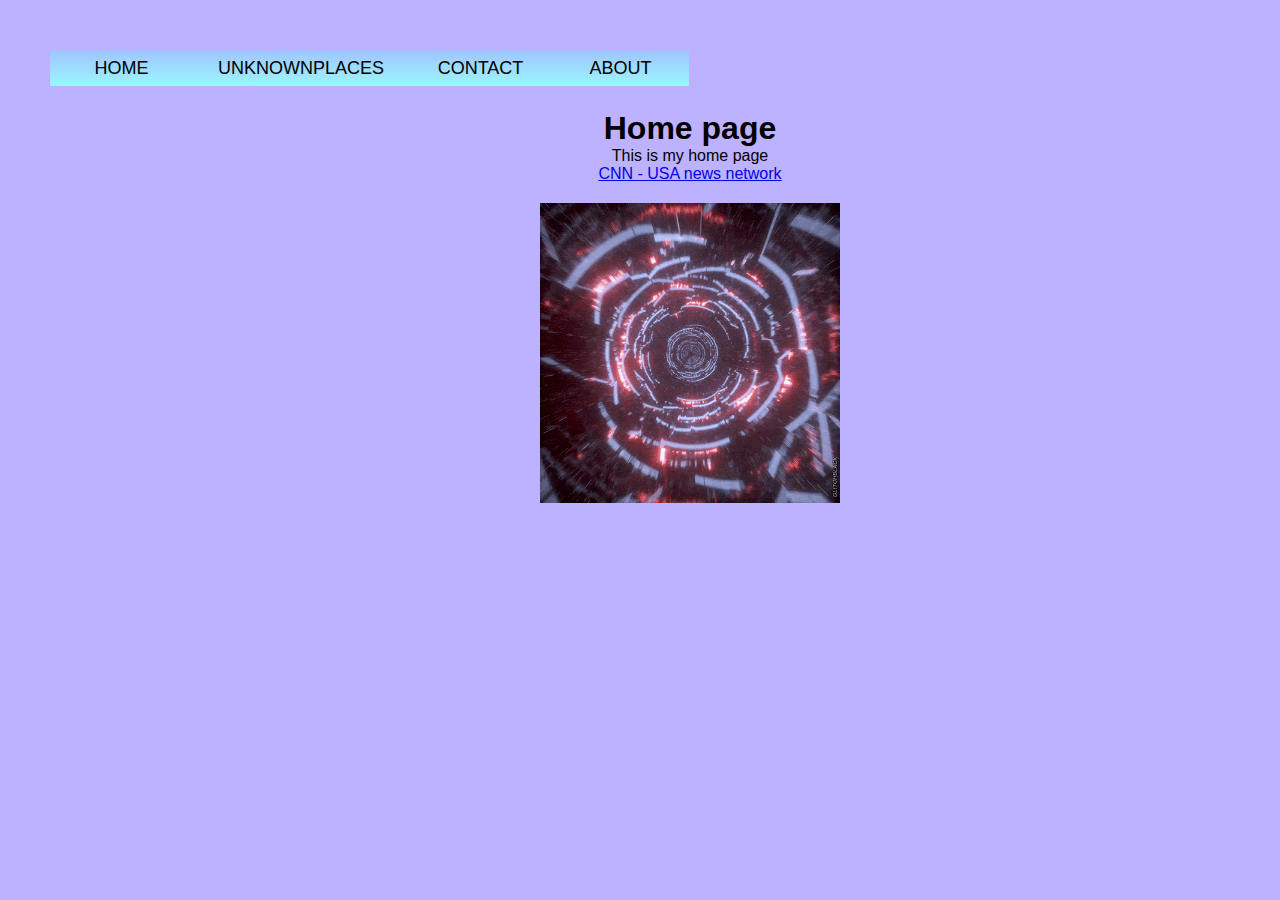
<file: index.html>
<html>
<head>
    <meta charset="utf-8">
    <meta http-equiv="X-UA-Compatible" content="IE=edge">
    <title>HOME</title>
    <meta name="viewport" content="width=device-width, initial-scale=1">
    <link rel="stylesheet" type="text/css" href="index.css">
    
</head>
<body>
    
    <div class="container">
        <ul class="menu">
            <li><a href="index.html">home</a></li>
            <li><a href="#">UnknownPlaces</a>
                <ul class="submenu">
                    <li><a href="Clone.html">Clone</a></li>
                    <li><a href="#">two</a></li>
                    <li><a href="#">three</a></li>
                    <li><a href="#">four</a></li>
                    <li><a href="#">five</a></li>
                    <li><a href="#">six</a></li>
                </ul>
            </li>
            <li><a href="#">Contact</a>
                <ul class="submenu">
                    <li><a href="#">one</a></li>
                    <li><a href="#">two</a></li>
                    <li><a href="#">three</a></li>
                    <li><a href="#">four</a></li>
                    <li><a href="#">five</a></li>
                    <li><a href="#">six</a></li>
                </ul>
            </li>
            <li><a href="#">About</a>
                <ul class="submenu">
                    <li><a href="#">one</a></li>
                    <li><a href="#">two</a></li>
                    <li><a href="#">three</a></li>
                    <li><a href="#">four</a></li>
                    <li><a href="#">five</a></li>
                    <li><a href="#">six</a></li>
                </ul>
            </li>
            
    </div>
    
        
        
    
        
    <div class="container">
        <h1>Home page</h1>
        <p>This is my home page</p>
        <a href="http://www.cnn.com" target="_blank">CNN - USA news network</a><br>
        <img src="giphy.gif" style="width: 300px; padding: 20px;">
    </div>

</body>

</html>
</file>
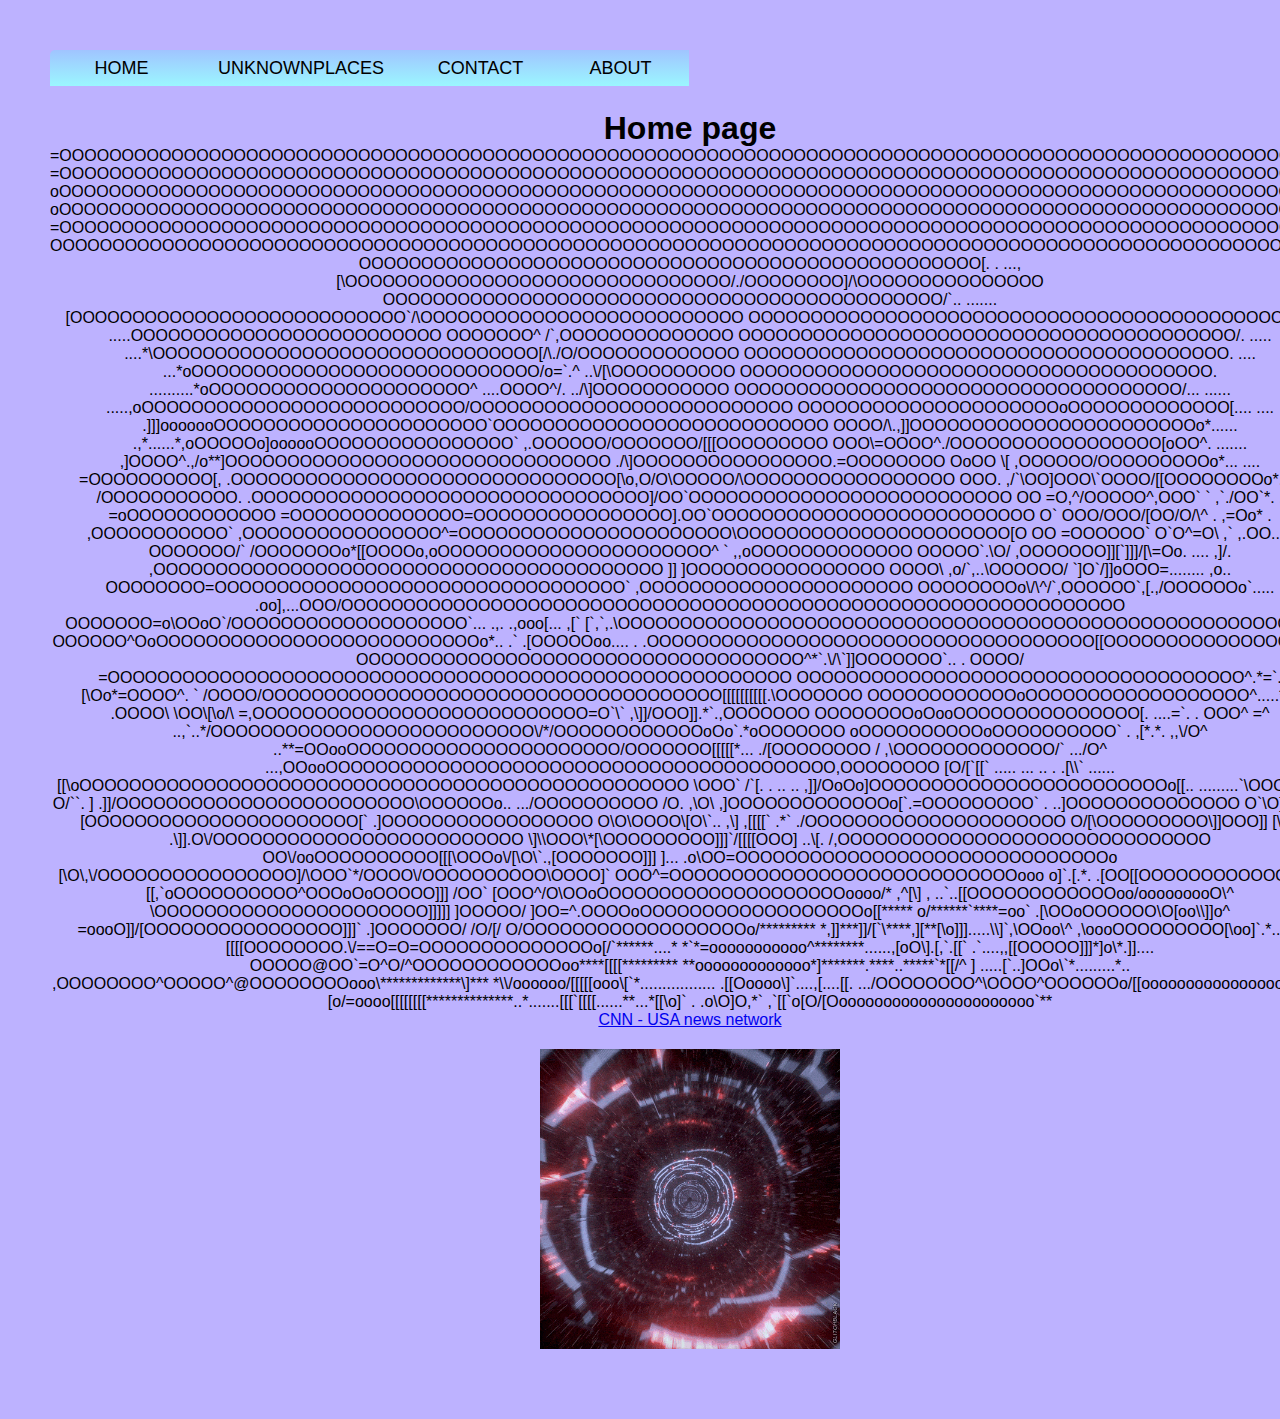
<file: Clone.html>
<html>
<head>
    <meta charset="utf-8">
    <meta http-equiv="X-UA-Compatible" content="IE=edge">
    <title>CLONE</title>
    <meta name="viewport" content="width=device-width, initial-scale=1">
    <link rel="stylesheet" type="text/css" href="index.css">
    
</head>
<body>
    
    <div class="container">
        <ul class="menu">
            <li><a href="index.html">home</a></li>
            <li><a href="#">UnknownPlaces</a>
                <ul class="submenu">
                    <li><a href="Clone.html">Clone</a></li>
                    <li><a href="#">two</a></li>
                    <li><a href="#">three</a></li>
                    <li><a href="#">four</a></li>
                    <li><a href="#">five</a></li>
                    <li><a href="#">six</a></li>
                </ul>
            </li>
            <li><a href="#">Contact</a>
                <ul class="submenu">
                    <li><a href="#">one</a></li>
                    <li><a href="#">two</a></li>
                    <li><a href="#">three</a></li>
                    <li><a href="#">four</a></li>
                    <li><a href="#">five</a></li>
                    <li><a href="#">six</a></li>
                </ul>
            </li>
            <li><a href="#">About</a>
                <ul class="submenu">
                    <li><a href="#">one</a></li>
                    <li><a href="#">two</a></li>
                    <li><a href="#">three</a></li>
                    <li><a href="#">four</a></li>
                    <li><a href="#">five</a></li>
                    <li><a href="#">six</a></li>
                </ul>
            </li>
            
    </div>
    
        
        
    
        
    <div class="container">
        <h1>Home page</h1>
        <p>
=OOOOOOOOOOOOOOOOOOOOOOOOOOOOOOOOOOOOOOOOOOOOOOOOOOOOOOOOOOOOOOOOOOOOOOOOOOOOOOOOOOOOOOOOOOOOOOOOOOOOOOOOOOOOOOOOOOOOOOOOOOO\
=OOOOOOOOOOOOOOOOOOOOOOOOOOOOOOOOOOOOOOOOOOOOOOOOOOOOOOOOOOOOOOOOOOOOOOOOOOOOOOOOOOOOOOOOOOOOOOOOOOOOOOOOOOOOOOOOOOOOOOOOOOOO
oOOOOOOOOOOOOOOOOOOOOOOOOOOOOOOOOOOOOOOOOOOOOOOOOOOOOOOOOOOOOOOOOOOOOOOOOOOOOOOOOOOOOOOOOOOOOOOOOOOOOOOOOOOOOOOOOOOOOOOOOOOOO
oOOOOOOOOOOOOOOOOOOOOOOOOOOOOOOOOOOOOOOOOOOOOOOOOOOOOOOOOOOOOOOOOOOOOOOOOOOOOOOOOOOOOOOOOOOOOOOOOOOOOOOOOOOOOOOOOOOOOOOOOOOOO
=OOOOOOOOOOOOOOOOOOOOOOOOOOOOOOOOOOOOOOOOOOOOOOOOOOOOOOOOOOOOOOOOOOOOOOOOOOOOOOOOOOOOOOOOOOOOOOOOOOOOOOOOOOOOOOOOOOOOOOOOOOOO
OOOOOOOOOOOOOOOOOOOOOOOOOOOOOOOOOOOOOOOOOOOOOOOOOOOOOOOOOOOOOOOOOOOOOOOOOOOOOOOOOOOOOOOOOOOOOOOOOOOOOOOOOOOO\OOOOOOOOOOOOOOOO
OOOOOOOOOOOOOOOOOOOOOOOOOOOOOOOOOOOOOOOOOOOOOOOOOO[.    .  ...,[\OOOOOOOOOOOOOOOOOOOOOOOOOOOOOOO/./OOOOOOOO]/\OOOOOOOOOOOOOOO
OOOOOOOOOOOOOOOOOOOOOOOOOOOOOOOOOOOOOOOOOOOOO/`..            .......[OOOOOOOOOOOOOOOOOOOOOOOOOOO`/\OOOOOOOOOOOOOOOOOOOOOOOOOO
OOOOOOOOOOOOOOOOOOOOOOOOOOOOOOOOOOOOOOOOOOO[.                ....  .....OOOOOOOOOOOOOOOOOOOOOOOOO  OOOOOOO^ /`,OOOOOOOOOOOOOO
OOOOOOOOOOOOOOOOOOOOOOOOOOOOOOOOOOOOOOOO/.                   .....  ....*\OOOOOOOOOOOOOOOOOOOOOOOOOOOOOOO[/\./O/OOOOOOOOOOOOO
OOOOOOOOOOOOOOOOOOOOOOOOOOOOOOOOOOOOOOO.                     ....    ...*oOOOOOOOOOOOOOOOOOOOOOOOOOOOO/o=`.^ ..\/[\OOOOOOOOOO
OOOOOOOOOOOOOOOOOOOOOOOOOOOOOOOOOOOOOO.                      ..........*oOOOOOOOOOOOOOOOOOOOOO^ ....OOOO^/.  ../\]OOOOOOOOOOO
OOOOOOOOOOOOOOOOOOOOOOOOOOOOOOOOOOOO/...                  ...... .....,oOOOOOOOOOOOOOOOOOOOOOOOOOO/OOOOOOOOOOOOOOOOOOOOOOOOOO
OOOOOOOOOOOOOOOOOOOOOoOOOOOOOOOOOOO[....                  ....   .]]]ooooooOOOOOOOOOOOOOOOOOOOOOO`OOOOOOOOOOOOOOOOOOOOOOOOOOO
OOOO/\.,]]OOOOOOOOOOOOOOOOOOOOOOOo*......            .,*......*,oOOOOOo]oooooOOOOOOOOOOOOOOOO`  ,.OOOOOO/OOOOOOO/[[[OOOOOOOOO
OOO\=OOOO^./OOOOOOOOOOOOOOOOO[oOO^. .......      ,]OOOO^.,/o**]OOOOOOOOOOOOOOOOOOOOOOOOOOOOOOO ./\]OOOOOOOOOOOOOOOO.=OOOOOOOO
OoOO     \[    ,OOOOOO/OOOOOOOOOo*...  ....   =OOOOOOOOOO[,  .OOOOOOOOOOOOOOOOOOOOOOOOOOOOOOO[\o,O/O\OOOOO/\OOOOOOOOOOOOOOOOO
OOO. ,/`\OO]OOO\`OOOO/[[OOOOOOOOo*..     ..  /OOOOOOOOOOO.   .OOOOOOOOOOOOOOOOOOOOOOOOOOOOOOOO]/OO`OOOOOOOOOOOOOOOOOOOOOOOOOO
OO  =O,^/OOOOO^,OOO`     ` ,`./OO`*.     .  =oOOOOOOOOOOOO    =OOOOOOOOOOOOOO=OOOOOOOOOOOOOOOO].OO`OOOOOOOOOOOOOOOOOOOOOOOOOO
O` OOO/OOO/[OO/O/\^      .    ,=Oo*      .  ,OOOOOOOOOOO`  ,OOOOOOOOOOOOOOOO^=OOOOOOOOOOOOOOOOOOOOOO\OOOOOOOOOOOOOOOOOOOOOO[O
OO =OOOOOO`  O`O^=O\      ,`  ,.OO..    ..    OOOOOOO/`    /OOOOOOOo*[[OOOOo,oOOOOOOOOOOOOOOOOOOOOOO^      ` ,,oOOOOOOOOOOOOO
OOOOO`.\O/    ,OOOOOOO]][`]]]/[\=Oo.   ....        ,]/.   ,OOOOOOOOOOOOOOOOOOOOOOOOOOOOOOOOOOOOOOOOO   ]]   ]OOOOOOOOOOOOOOOO
OOOO\  ,o/`,..\OOOOOO/ `]O`/]]oOOO=........        ,o..   OOOOOOOO=OOOOOOOOOOOOOOOOOOOOOOOOOOOOOOOOO` ,OOOOOOOOOOOOOOOOOOOOOO
OOOOOOOOo\/\^/`,OOOOOO`,[.,/OOOOOOo`.....         .oo],...OOO/OOOOOOOOOOOOOOOOOOOOOOOOOOOOOOOOOOOOOOOOOOOOOOOOOOOOOOOOOOOOOOO
OOOOOOO=o\OOoO`/OOOOOOOOOOOOOOOOOOO`... .,.     .,ooo[... ,[` [`,`,.\OOOOOOOOOOOOOOOOOOOOOOOOOOOOOOOOOOOOOOOOOOOOOOOOOOOOOOOO
OOOOOO^OoOOOOOOOOOOOOOOOOOOOOOOOOOOo*.. .`  .[OOOOOoo....     .     .OOOOOOOOOOOOOOOOOOOOOOOOOOOOOOOOOOOO[[OOOOOOOOOOOOOOOOOO
OOOOOOOOOOOOOOOOOOOOOOOOOOOOOOOOOOOO^*`.\/\`]]OOOOOOO`..  .    OOOO/ =OOOOOOOOOOOOOOOOOOOOOOOOOOOOOOOOOOOOOOOOOOOOOOOOOOOOOOO
OOOOOOOOOOOOOOOOOOOOOOOOOOOOOOOOOOOO^.*=`. [\Oo*=OOOO^.  `     /OOOO/OOOOOOOOOOOOOOOOOOOOOOOOOOOOOOOOOOOOO[[[[[[[[[[.\OOOOOOO
OOOOOOOOOOOOoOOOOOOOOOOOOOOOOOO^.....*...       .OOOO\   \OO\[\o/\ =,OOOOOOOOOOOOOOOOOOOOOOOOOOO=O`\`  ,\]]/OOO]].*`.,OOOOOOO
OOOOOOOOoOooOOOOOOOOOOOOOOO[.     ....=`.  .      OOO^ =^    ..,`..*/OOOOOOOOOOOOOOOOOOOOOOOOOO\/*/OOOOOOOOOOOOoOo`.*oOOOOOOO
oOOOOOOOOOOoOOOOOOOOOO`     .          ,[*.*.      ,,\/O^        ..**=OOooOOOOOOOOOOOOOOOOOOOOOO/OOOOOOO[[[[[*... ./[OOOOOOOO
/  ,\OOOOOOOOOOOOO/`                   .../O^                      ...,OOooOOOOOOOOOOOOOOOOOOOOOOOOOOOOOOOOOOOOOOOOO,OOOOOOOO
       [O/[`[[`   ..... ...    .. .     .[\\`                     ......[[\oOOOOOOOOOOOOOOOOOOOOOOOOOOOOOOOOOOOOOOOOOOOOOOOOO
\OOO`  /`[.   .                 ..                          ..    ,]]/OoOo]OOOOOOOOOOOOOOOOOOOOOOOOo[[..    .........`\OOOOOO
O/``.           ]                                       .]]/OOOOOOOOOOOOOOOOOOOOOOOO\OOOOOOo..                 .../OOOOOOOOOO
/O.     ,\O\                                       ,]OOOOOOOOOOOOOo[`.=OOOOOOOOO`                    .      ..]OOOOOOOOOOOOOO
O`\O]]     ]  [O\]                                     [OOOOOOOOOOOOOOOOOOOOOO[`                          .]OOOOOOOOOOOOOOOOO
O\O\OOOO\[O\`..    ,\]                                            ,[[[[`                        .*`   ./OOOOOOOOOOOOOOOOOOOOO
O/[\OOOOOOOOO\]]OOO]]   [\]`                                                           .    .\]].O\/OOOOOOOOOOOOOOOOOOOOOOOOO
\]\\OOO\*[\OOOOOOOOO]]]`/[[[[OOO]                                                      ..\[. /,OOOOOOOOOOOOOOOOOOOOOOOOOOOOOO
OO\/ooOOOOOOOOOO[[[\OOOo\/[\O\`.,[OOOOOOO]]]            ]...                            .o\OO=OOOOOOOOOOOOOOOOOOOOOOOOOOOOOOo
[\O\,\/OOOOOOOOOOOOOOOO]/\OOO`*/OOOO\/OOOOOOOOOO\OOOO]`                                  OOO^=OOOOOOOOOOOOOOOOOOOOOOOOOOOOooo
o]`.[.*.  .[OO[[OOOOOOOOOOOOOO\][[,`oOOOOOOOOOO^OOOoOoOOOOO]]]                     /OO` [OOO^/O\OOoOOOOOOOOOOOOOOOOOOOOoooo/*
    ,^[\] ,   ..`..[[OOOOOOOOOOOOoo/ooooooooO\^ \OOOOOOOOOOOOOOOOOOOOOO]]]]]    ]OOOOO/ ]OO=^.OOOOoOOOOOOOOOOOOOOOOOOo[[*****
o/******`****=oo`      .[\OOoOOOOOO\O[oo\\]]o^ =oooO]]/[OOOOOOOOOOOOOOOO]]]` .]OOOOOOO/ /O/[/ O/OOOOOOOOOOOOOOOOOOo/*********
*,]]***]]/[`\****,][**[\o]]].....\\]`,\OOoo\^ ,\oooOOOOOOOOO[\oo]`.*.......[[[[OOOOOOOO.\/==O=O=OOOOOOOOOOOOOOo[/`******....*
*`*=ooooooooooo^********......,[oO\].[,`.[[` .`....,,[[OOOOO]]]*]o\*.]]....    OOOOO@OO`=O^O/^OOOOOOOOOOOOoo****[[[[*********
**ooooooooooooo*]*******.****..*****`*[[/^  ]   .....[`..]OOo\`*.........*..  ,OOOOOOOO^OOOOO^@OOOOOOOOooo\*************\]***
*\\/oooooo/[[[[[ooo\[`*.................        .[[Ooooo\]`....,[....[[.   .../OOOOOOOO^\OOOO^OOOOOOo/[[ooooooooooooooooooooo
[o/=oooo[[[[[[[[**************..*.......[[[`[[[[......**...*[[\o]`      .    .o\O]O,*`   ,`[[`o[O/[Ooooooooooooooooooooooo`**
</p>
        <a href="http://www.cnn.com" target="_blank">CNN - USA news network</a><br>
        <img src="giphy.gif" style="width: 300px; padding: 20px;">
    </div>

</body>

</html>
</file>
<file: index.css>
*{
    padding: 0;
    margin: 0;
    list-style: none;
    text-align: center
}
body{
    background-color:#bdb2ff;
    font-family: sans-serif;
    text-align: center;
}
.container{
    margin:40;
    padding: 10;
    width: 100%;
    text-align: center;
}
.container .menu>li{
    float:left;
    position: relative;
    text-align: center;
}
.container .menu>li:first-child{
    border-radius: 5px 0 0 0;
    text-align: center;
}
.container .menu li{
    min-width: 140px;
    background:linear-gradient(#a0c4ff,#9bf6ff);
}
.container .menu a{
    display: block;
    text-decoration: none;
    text-align: center;
    color: black;
    padding: 0 25px;
    font-size: 18px;
    line-height: 36px;
    border-left: 3px solid rgb(0, 0, 0,0);
    text-transform: uppercase;
}
.menu li:hover{
    background:linear-gradient(#bdb2ff,#ffc6ff);
}
.menu li:hover>a{
    color: white;
    border-left: 3px solid white;
}
.submenu{
    position: absolute;
    max-height: 0;
    left: 0;
    top: 100%;
    perspective: 1000px;
}
.submenu li{
    transform-origin: 0 0;
    visibility: hidden;
    transform: rotate3d(0,1,0,90deg);
    transition: all 0.5s;
}
.menu>li:hover .submenu{
    max-height: 999px;
    z-index: 10;
}
.menu>li:hover .submenu li{
    visibility: visible;
    transform: rotate3d(0,0,0,0);
}
.submenu li:nth-child(1){
    transition-delay: 0ms;
}
.submenu li:nth-child(2){
    transition-delay: 50ms;
}
.submenu li:nth-child(3){
    transition-delay: 100ms;
}
.submenu li:nth-child(4){
    transition-delay: 150ms;
}
.submenu li:nth-child(5){
    transition-delay: 200ms;
}
.submenu li:nth-child(6){
    transition-delay: 250ms;
}
</file>
